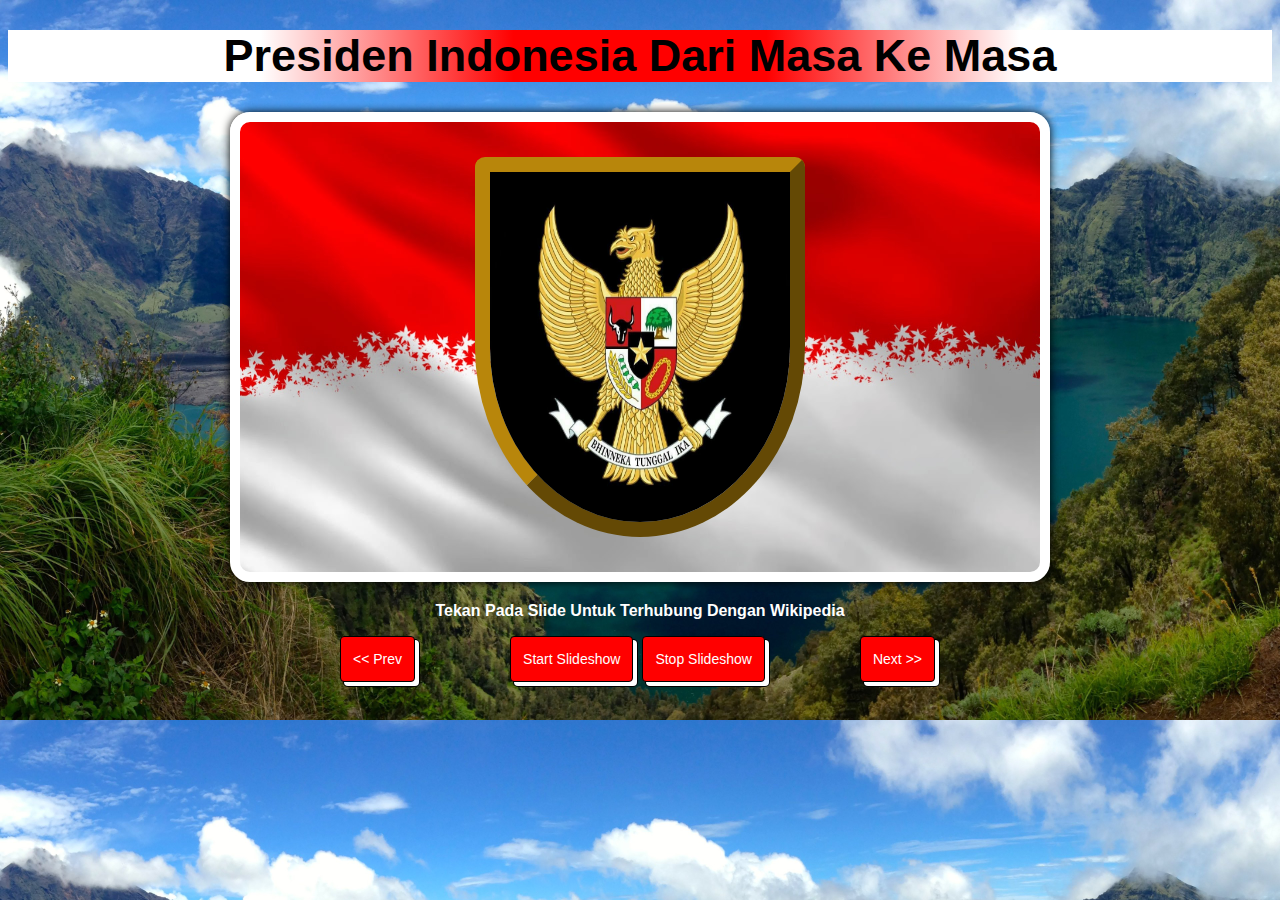
<file: Minggu 6/SlideShow/slideshow_final.html>
<!DOCTYPE html>
<html lang="en">
<head>
  <meta charset="UTF-8">
  <title>Belajar JavaScript </title>
  <style>
    body{
      background-image: url("img/bacgroudnluar.jpg");
     background-size: cover;
    }
  #slideshow-container{
    background-image: url("img/backgrounddalam.jpg");
    background-size: cover;
    margin: 20px auto;
    width: 800px;
    height: 450px;
    border-radius: 20px;
    border: 10px solid white;
    box-shadow: 0px 0px 10px black;
  }
  button{
      background-color: #FF0000;
      background-image: none;
      border: 1px solid #000;
      border-radius: 4px;
      box-shadow: #fff 4px 4px 0 0,#000 4px 4px 0 1px;
      box-sizing: border-box;
      color: #fff;
      cursor: pointer;
      display: inline-block;
      font-family: ITCAvantGardeStd-Bk,Arial,sans-serif;
      font-size: 14px;
      line-height: 20px;
      margin: 0 5px 10px 0;
      overflow: visible;
      padding: 12px;
      text-align: center;
      text-transform: none;
      touch-action: manipulation;
      user-select: none;
      -webkit-user-select: none;
      vertical-align: middle;
      white-space: nowrap;
    }
  nav{
    width:600px;
    margin: 10px auto;
    display: flex;
    justify-content: space-between;
  }
  #slideshow{
    width: 300px;
    height: 350px;
    margin-top: 35px;
    display: block;
    margin-left: auto;
    margin-right: auto;
    border: 15px;
    border-color: darkgoldenrod;
    border-style: outset;
    border-radius: 10px 10px 50% 50%;
  }
    h1{
      font-family: 'Trebuchet MS', Arial, sans-serif;
      font-size: 45px;
      text-align: center;
      background: linear-gradient(to right, #ffffff 20%, #FF0000 40%, #FF0000 60%, #ffffff 80%);
      background-size: auto;
    }
    p{
      font-family: 'Trebuchet MS', Arial, sans-serif;
      font-size: 16px;
      text-align: center;
      color: white;
    }
  </style>
</head>
<body>
<h1>Presiden Indonesia Dari Masa Ke Masa</h1>
<div id ="slideshow-container">
  <a id="linkshow" href="https://www.presidenri.go.id/">
    <img id ="slideshow" src="img/pancasila.jpg">
  </a>
</div>
<p><b>Tekan Pada Slide Untuk Terhubung Dengan Wikipedia</b></p>
<nav>
  <button id ="prev"><< Prev</button>
  <div>
    <button id ="start">Start Slideshow</button>
    <button id="stop">Stop Slideshow</button>
  </div>
  <button id ="next">Next >></button>
</nav>
<script>
  let slideshowNode = document.getElementById("slideshow");
  let linkshowNode = document.getElementById("linkshow");
  let startshowNode = document.getElementById("start");
  let stopshowNode = document.getElementById("stop");
  let prevNode = document.getElementById("prev");
  let nextNode = document.getElementById("next");
  let arrayGambar=[
     "img/pancasila.jpg","img/1.jpg","img/2.jpg","img/3.jpg","img/4.jpg","img/5.jpg","img/6.png","img/7.jpg"
   ];
   let arrayLink=[
     "https://www.presidenri.go.id/",
     "https://id.wikipedia.org/wiki/Soekarno",
     "https://id.wikipedia.org/wiki/Soeharto",
     "https://id.wikipedia.org/wiki/B._J._Habibie",
     "https://id.wikipedia.org/wiki/Abdurrahman_Wahid",
     "https://id.wikipedia.org/wiki/Megawati_Soekarnoputri",
     "https://id.wikipedia.org/wiki/Susilo_Bambang_Yudhoyono",
     "https://id.wikipedia.org/wiki/Joko_Widodo"
   ];
   let counter = 0;
   const nextSlideshow = () =>{
     counter++;
     if(counter ===8){
       counter = 0;
     }
     slideshowNode.setAttribute("src",arrayGambar[counter])
     linkshowNode.setAttribute("href",arrayLink[counter])
   }
  const prevSlideshow = () =>{
    counter--;
    if(counter ===-1){
      counter = 7;
    }
    slideshowNode.setAttribute("src",arrayGambar[counter])
    linkshowNode.setAttribute("href",arrayLink[counter])
  }
  prevNode.addEventListener("click",prevSlideshow)
  nextNode.addEventListener("click",nextSlideshow)
  let intervalID=0;
   const startSlideshow =() => {
     if (intervalID ===0){
       intervalID=setInterval(nextSlideshow,2000);
     }
   }
  const stopSlideshow = () => {
     clearInterval(intervalID);
     intervalID=0;
  }
  prevNode.addEventListener("click",prevSlideshow)
  nextNode.addEventListener("click",nextSlideshow)
  startshowNode.addEventListener("click",startSlideshow)
  stopshowNode.addEventListener("click",stopSlideshow)
</script>
</body>
</html>
</file>
